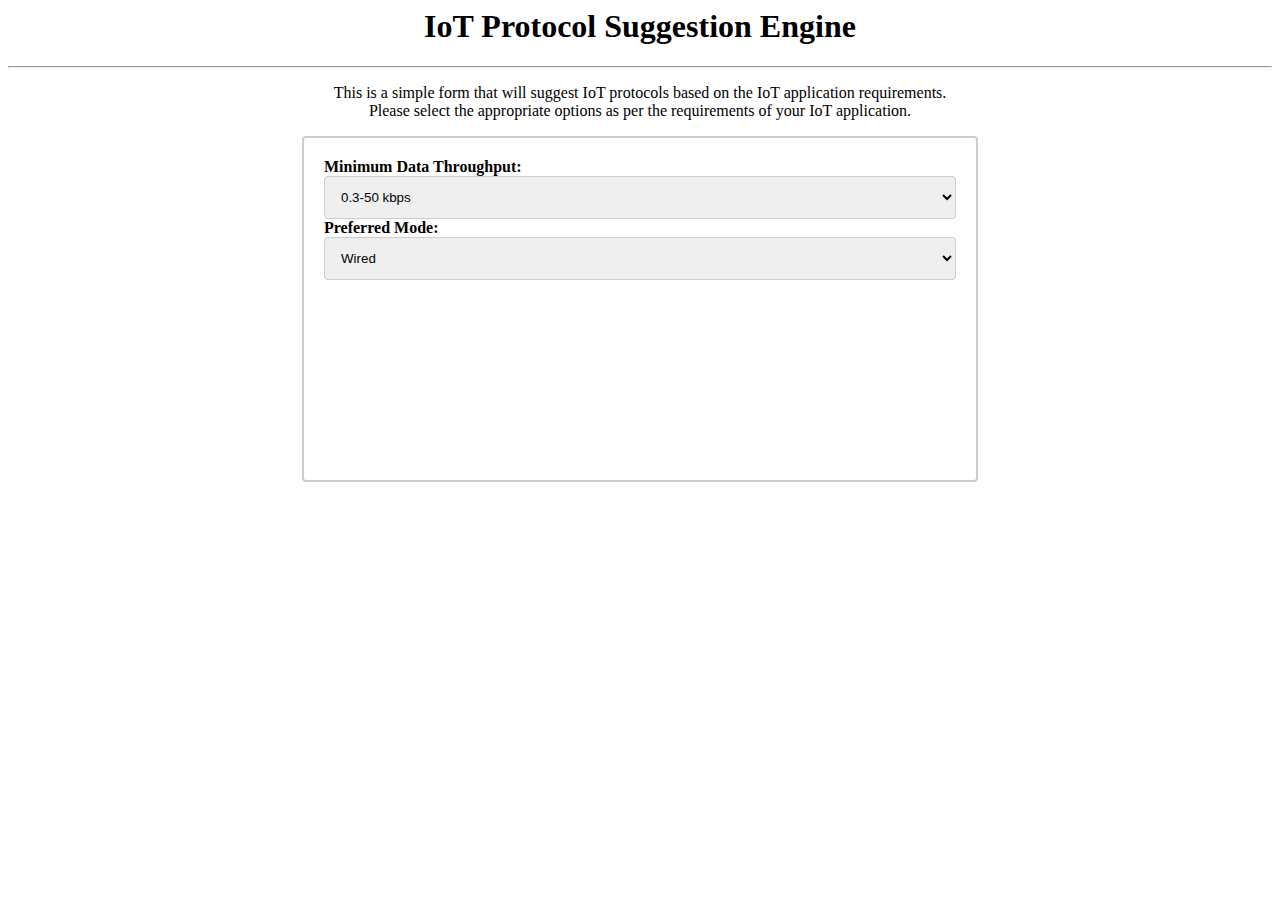
<file: TestProjects/IotProtocolSuggestionEngine.html>
<html>

<head>
    <title>IoT Protocol Suggestion Engine</title>
    <style>
        form {
            width: 50%;
            margin: auto;
            border: 2px solid #ccc;
            border-radius: 4px;
            padding: 20px
        }

        label {
            font-weight: bold
        }

        input[type="text"],
        select {
            width: 100%;
            padding: 12px;
            border: 1px solid #ccc;
            border-radius: 4px;
            box-sizing: border-box
        }

        input[type="submit"] {
            width: 100%;
            background-color: #4CAF50;
            color: white;
            padding: 14px 20px;
            border: none;
            border-radius: 4px;
            cursor: pointer
        }

        .switch {
            position: relative;
            display: inline-block;
            width: 60px;
            height: 34px;
            top: -1.1em;
        }

        .switch input {
            opacity: 0;
            width: 0;
            height: 0;
        }

        .slider {
            position: absolute;
            cursor: pointer;
            top: 0;
            left: 0;
            right: 0;
            bottom: 0;
            background-color: #ccc;<label class="switch" style="display: inline-block;">
            -webkit-transition: .4s;
            transition: .4s
        }

        .slider:before {
            position: absolute;
            content: "";
            height: 26px;
            width: 26px;
            border-radius: 34px;
            left: 4px;
            bottom: 4px;
            background-color: white;
            -webkit-transition: .4s;
            transition: .4s
        }

        input:checked+.slider {
            background-color: #2196F3
        }

        input:focus+.slider {
            box-shadow: 0 0 1px #2196F3
        }

        input:checked+.slider:before {
            -webkit-transform: translateX(26px);
            -ms-transform: translateX(26px);
            transform: translateX(26px)
        }

        .slider.round {
            border-radius: 34px
        }
    </style>
</head>

<body>
    <!-- Center aligned h1 -->
    <h1 style="text-align: center;">IoT Protocol Suggestion Engine</h1>
    <hr>
    <p style="text-align: center;">
        This is a simple form that will suggest IoT protocols based on the IoT application requirements.<br>
        Please select the appropriate options as per the requirements of your IoT application.
    </p>
    <form>
        <label class="data-throughput">Minimum Data Throughput:</label><br>
        <select class="data-throughput" name="data-throughput">
            <option value="0.3-50 kbps">0.3-50 kbps</option>
            <option value="9.6-100 kbps">9.6-100 kbps</option>
            <option value="250 kbps">250 kbps</option>
            <option value="24 Mbps">24 Mbps</option>
            <option value="150 Mbps - 1 Gbps">150 Mbps - 1 Gbps</option>
            <option value="Multi-Gigabit per sec">Multi- Gigabit per sec</option>
        </select><br>
        <label class="medium">Preferred Mode:</label><br>
        <select class="medium" name="medium">
            <option value="Wired">Wired</option>
            <option value="Wireless">Wireless</option>
        </select>
        <br>
        <label class="range">Minimum required Range:</label><br>
        <select class="range" name="range">
            <option value="10m">10m</option>
            <option value="100m">100m</option>
            <option value="15km">15km</option>
        </select><br>
        <label class="frequency">Radio Frequency requirements:</label><br>
        <select class="frequency" name="frequency">
            <option value="Sub-gigahertz (470MHz - 928MHz)">Sub-gigahertz (470MHz - 928MHz)</option>
            <option value="Sub-gigahertz (868.40MHz - 921.40MHz)">Sub-gigahertz (868.40MHz - 921.40MHz)</option>
            <option value="2.4 GHz">2.4 GHz</option>
            <option value="5 GHz">5 GHz</option>
        </select><br>
        <label class="power-consumption">Power Consumption requirements:</label><br>
        <select class="power-consumption" name="power-consumption">
            <option value="low">Low</option>
            <option value="high">High</option>
        </select><br>
        <label class="cost">Cost requirements:</label><br>
        <select class="cost" name="cost">
            <option value="low">Low</option>
            <option value="moderate">Moderate</option>
            <option value="high">High</option>
        </select><br>
        <label class="mesh-network">Mesh Network Required?:</label>
        <label class="switch">
            <input type="checkbox" class="mesh-network" name="mesh-network">
            <span class="slider round"></span>
        </label><br><br>
        <div id="matching-protocols"></div>
    </form>
    <script>
        const DEBUG = false;
        const form = document.querySelector('form');

        const mediumField = form.elements['medium'];
        const dataThroughputField = form.elements['data-throughput'];
        dataThroughputField.addEventListener('change', (event) => {
            if (event.target.value.toLowerCase() === 'multi-gigabit per sec') {
                mediumField.options[1].disabled = true;
            } else {
                mediumField.options[1].disabled = false;
            }
        });
        const otherFields = [...form.children].filter((element) => element.className !== 'medium' && element.className !== 'data-throughput' && (element.tagName.toLocaleLowerCase() === "label" || element.tagName.toLocaleLowerCase() === "select" || element.tagName.toLocaleLowerCase() === "input"));
        otherFields.forEach((field) => {
            field.style.display = 'none';
        });
        mediumField.addEventListener('change', (event) => {
            if (event.target.value.toLowerCase() === 'wireless') {
                otherFields.forEach((field) => {
                    if (field.className == 'switch' || field.className == 'mesh-network') {
                        field.style.display = 'inline-block';
                    }
                    else{
                        field.style.display = 'block';
                    }
                });
            } else {
                otherFields.forEach((field) => {
                    field.style.display = 'none';
                });
            }
        });

        form.addEventListener('change', (event) => {
            form.dispatchEvent(new Event('submit'));
        });

        form.addEventListener('submit', (event) => {
            event.preventDefault(); // prevent the form from actually submitting

            const range = form.elements['range'].value.toLowerCase();
            const powerConsumption = form.elements['power-consumption'].value.toLowerCase();
            const cost = form.elements['cost'].value.toLowerCase();
            const meshNetwork = form.elements['mesh-network'].checked;
            const dataThroughput = form.elements['data-throughput'].value.toLowerCase();
            const medium = form.elements['medium'].value.toLowerCase();
            const frequency = form.elements['frequency'].value.toLowerCase();

            let matchingProtocols = ['Z-Wave', 'Zigbee', 'Bluetooth', 'WiFi', 'LoRaWAN'];

            if (medium === 'wired') {
                matchingProtocols = ['Ethernet'];
            }
            else {
                if (dataThroughput === '9.6-100 kbps') {
                    // eliminate LoRaWAN
                    matchingProtocols = matchingProtocols.filter((protocol) => protocol !== 'LoRaWAN');
                }
                else if (dataThroughput === '250 kbps') {
                    // eliminate LoRaWAN, Z-Wave
                    matchingProtocols = matchingProtocols.filter((protocol) => protocol !== 'LoRaWAN' && protocol !== 'Z-Wave');
                } else if (dataThroughput === '24 mbps') {
                    // eliminate LoRaWAN, Z-Wave, Zigbee
                    matchingProtocols = matchingProtocols.filter((protocol) => protocol !== 'LoRaWAN' && protocol !== 'Z-Wave' && protocol !== 'Zigbee');
                } else if (dataThroughput === '150 mbps - 1 gbps') {
                    // eliminate LoRaWAN, Z-Wave, Zigbee, Bluetooth
                    matchingProtocols = matchingProtocols.filter((protocol) => protocol !== 'LoRaWAN' && protocol !== 'Z-Wave' && protocol !== 'Zigbee' && protocol !== 'Bluetooth');
                } else if (dataThroughput === '0.3-50 kbps') {
                    // do not eliminate any
                } else if (dataThroughput === 'multi-gigabit per sec') {
                    // eliminate all except
                    matchingProtocols = [];
                }

                if (range === '10m') {
                    // do not eliminate any
                } else if (range === '100m') {
                    // eliminate Bluetooth
                    matchingProtocols = matchingProtocols.filter((protocol) => protocol !== 'Bluetooth');
                } else if (range === '15km') {
                    // eliminate Bluetooth, Zigbee, Z-Wave, WiFi
                    matchingProtocols = ['LoRaWAN']
                }

                if (powerConsumption === 'high') {
                    // do not eliminate any
                } else if (powerConsumption === 'low') {
                    // eliminate WiFi, Bluetooth
                    matchingProtocols = matchingProtocols.filter((protocol) => protocol !== 'WiFi' && protocol !== 'Bluetooth');
                }

                if (cost === 'low') {
                    // eliminate WiFi, Bluetooth
                    matchingProtocols = matchingProtocols.filter((protocol) => protocol !== 'WiFi' && protocol !== 'Bluetooth');
                } else if (cost === 'moderate') {
                    // eliminate WiFi
                    matchingProtocols = matchingProtocols.filter((protocol) => protocol !== 'WiFi');
                } else if (cost === 'high') {
                    // do not eliminate any
                }

                if (meshNetwork) {
                    // eliminate WiFi, Bluetooth
                    matchingProtocols = matchingProtocols.filter((protocol) => protocol !== 'WiFi' && protocol !== 'Bluetooth');
                }
                else {
                    // eliminate all except WiFi, Bluetooth
                    matchingProtocols = matchingProtocols.filter((protocol) => protocol === 'WiFi' || protocol === 'Bluetooth');
                }

                if (frequency === '2.4 ghz') {
                    // eliminate LoRaWAN, Z-Wave
                    matchingProtocols = matchingProtocols.filter((protocol) => protocol !== 'LoRaWAN' && protocol !== 'Z-Wave');
                } else if (frequency === '5 ghz') {
                    // eliminate all except WiFi
                    matchingProtocols = matchingProtocols.filter((protocol) => protocol == 'WiFi');
                } else if  (frequency === 'sub-gigahertz (470mhz - 928mhz)') {
                    // eliminate all except LoRaWAN
                    matchingProtocols = matchingProtocols.filter((protocol) => protocol == 'LoRaWAN');
                } else if (frequency === 'sub-gigahertz (868.40mhz - 921.40mhz)') {
                    // eliminate all except Z-Wave
                    matchingProtocols = matchingProtocols.filter((protocol) => protocol == 'Z-Wave');
                }
            }

            let protocolsList = '';
            // Unique protocols
            matchingProtocols = matchingProtocols.filter((protocol, index) => matchingProtocols.indexOf(protocol) === index);
            if (matchingProtocols.length > 0) {
                protocolsList = `<p>Matching protocols:</p><ul><li>${matchingProtocols.join('</li><li>')}</li></ul>`;
            } else {
                // criteria for no matching protocols
                
                let criteria = [...form.elements].filter((element) => element.type !== 'submit').map((element) => {
                    if (element.type === 'checkbox') {
                        if (element.className === 'mesh-network') {
                            return `${element.parentElement.previousSibling.previousSibling.textContent.slice(0,-1)}: ${element.checked}`;
                        }
                        return `${element.previousElementSibling.previousSibling.textContent.slice(0,-1)}: ${element.checked}`;
                    }
                    return `${element.previousElementSibling.previousSibling.textContent.slice(0,-1)}: ${element.value}`;
                }).join('<br> ');
                criteria += ":";
                if (!DEBUG) {
                    criteria = "";
                }
                protocolsList = "<p>No matching protocols are found for the given criteria<br>" + criteria + "</p>";
            }

            document.querySelector('#matching-protocols').innerHTML = protocolsList;
        });

    </script>
</body>

</html>
</file>
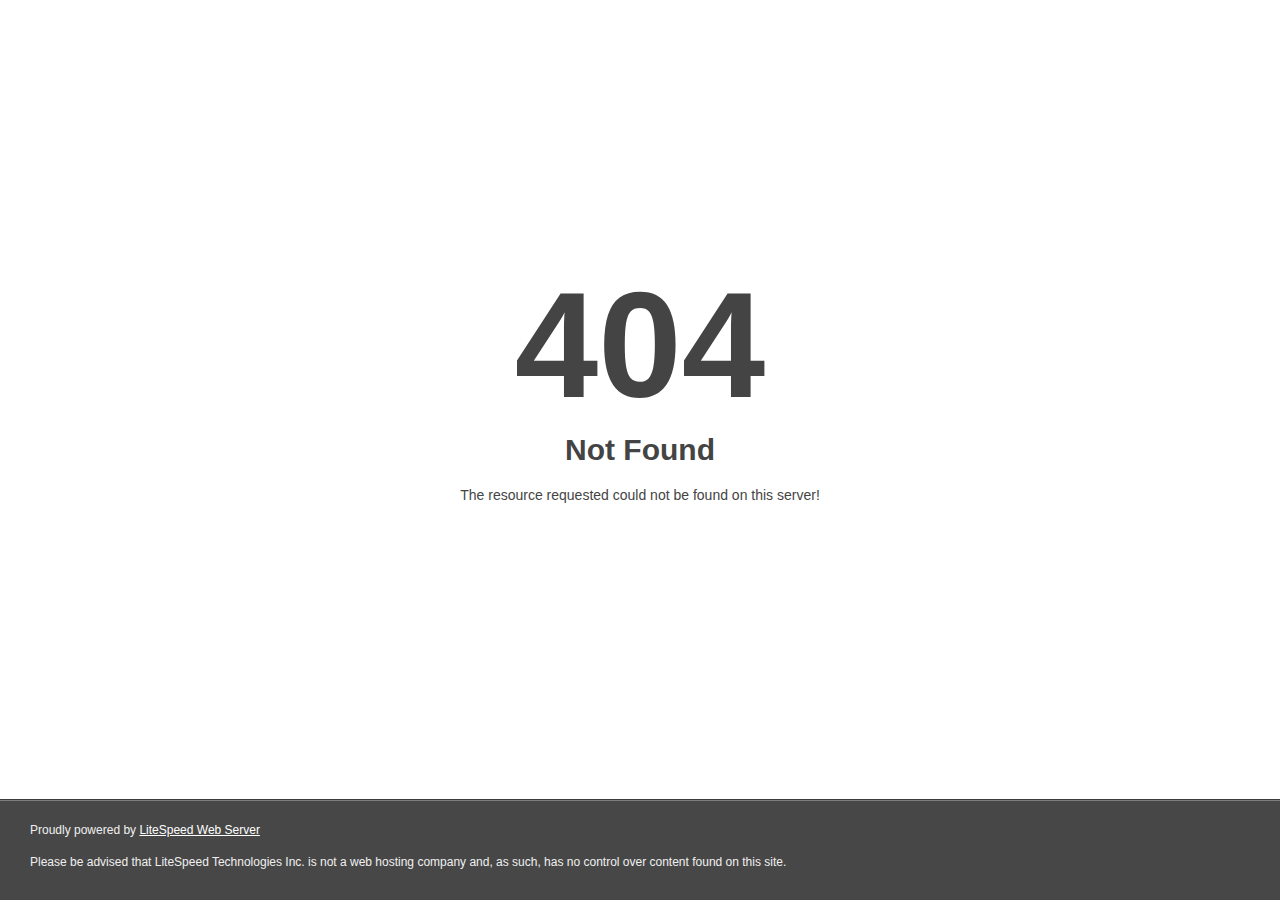
<file: plugins/css/owl.video.play.html>
<!DOCTYPE html>
<html style="height:100%">
<head>
<meta name="viewport" content="width=device-width, initial-scale=1, shrink-to-fit=no" >
<title> 404 Not Found
</title></head>
<body style="color: #444; margin:0;font: normal 14px/20px Arial, Helvetica, sans-serif; height:100%; background-color: #fff;">
<div style="height:auto; min-height:100%; ">     <div style="text-align: center; width:800px; margin-left: -400px; position:absolute; top: 30%; left:50%;">
        <h1 style="margin:0; font-size:150px; line-height:150px; font-weight:bold;">404</h1>
<h2 style="margin-top:20px;font-size: 30px;">Not Found
</h2>
<p>The resource requested could not be found on this server!</p>
</div></div><div style="color:#f0f0f0; font-size:12px;margin:auto;padding:0px 30px 0px 30px;position:relative;clear:both;height:100px;margin-top:-101px;background-color:#474747;border-top: 1px solid rgba(0,0,0,0.15);box-shadow: 0 1px 0 rgba(255, 255, 255, 0.3) inset;">
<br>Proudly powered by  <a style="color:#fff;" href="http://www.litespeedtech.com/error-page">LiteSpeed Web Server</a><p>Please be advised that LiteSpeed Technologies Inc. is not a web hosting company and, as such, has no control over content found on this site.</p></div></body></html>
</file>
